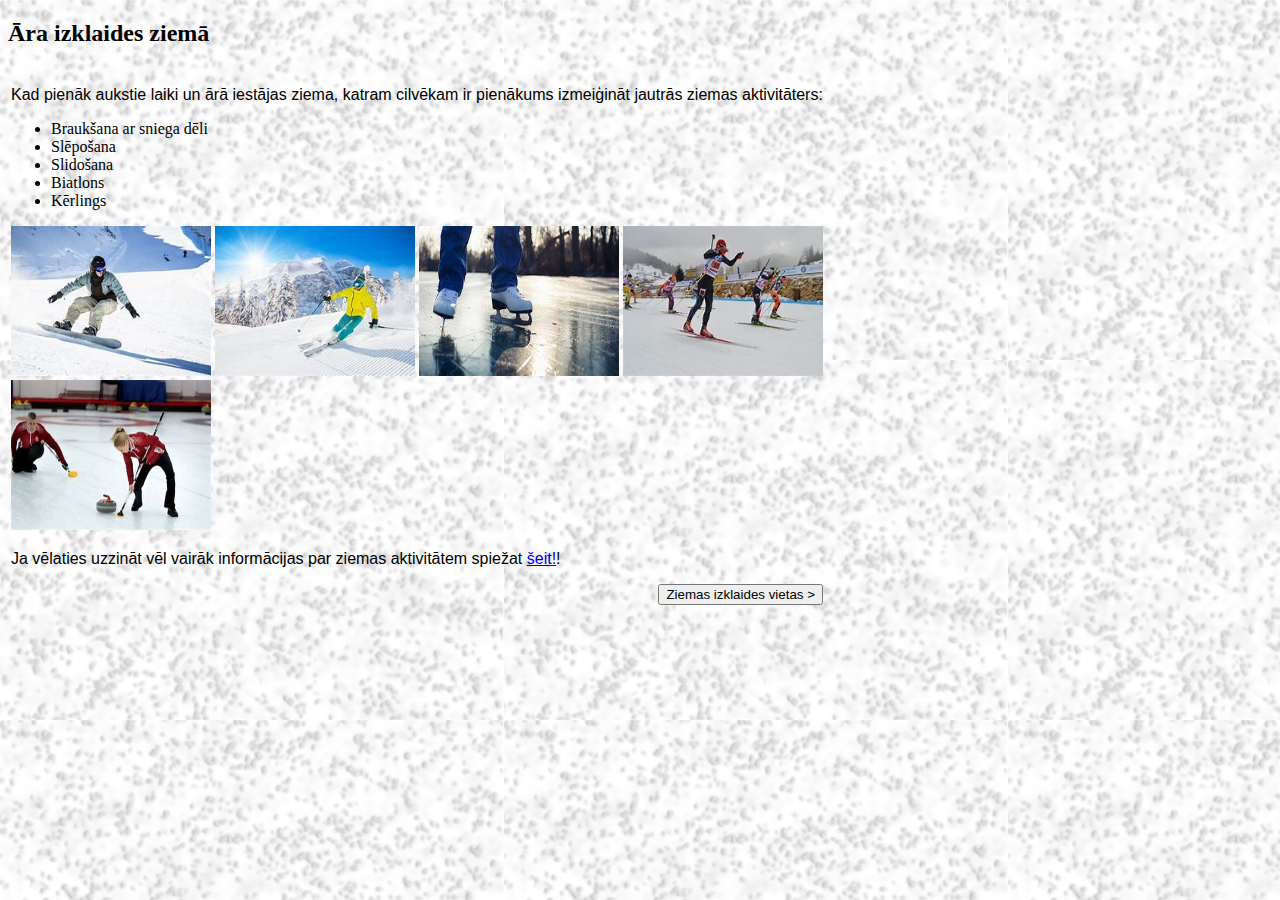
<file: index.html>
<!DOCTYPE html>
<!--
To change this license header, choose License Headers in Project Properties.
To change this template file, choose Tools | Templates
and open the template in the editor.
-->
<html>
    <head>
        <title>Ziemas sporta aktivitātes</title>
        <meta charset="UTF-8">
        <meta name="viewport" content="width=device-width, initial-scale=1.0">
        <link rel="stylesheet" type="text/css" href="css/stils.css">
    </head>
    <body>
        <h2>Āra izklaides ziemā</h2>
        <table> <tr> <td><p>    Kad pienāk aukstie laiki un ārā iestājas ziema, katram cilvēkam ir pienākums izmeiģināt jautrās ziemas aktivitāters:</p>
        <ul>
            <li>Braukšana ar sniega dēli</li>
            <li>Slēpošana</li>
            <li>Slidošana</li>
            <li>Biatlons</li>
            <li>Kērlings</li>
        </ul>
        <a href= "https://lv.wikipedia.org/wiki/Snovbords" target= "_blank ">
         <img src="images/snowboardinfg.jpg" width="200" height="150"></a>
        <a href= "https://lv.wikipedia.org/wiki/Sl%C4%93po%C5%A1ana" target= "_blank ">
            <img src="images/skiing.jpg" width="200" height="150"></a> 
         <a href= "https://medicine.lv/raksti/slidosana_pme" target= "_blank ">
             <img src="images/ice skating.jpg" width="200" height="150"></a>
        <a href= "https://lv.wikipedia.org/wiki/Biatlons" target= "_blank ">
            <img src="images/biatlons.jpg" width="200" height="150"></a> <br>
        <a href= "https://lv.wikipedia.org/wiki/K%C4%93rlings" target= "_blank ">
            <img src="images/kerlings.jpg" width="200" height="150"></a> <br>
            <p> Ja vēlaties uzzināt vēl vairāk informācijas par ziemas aktivitātem spiežat <a href="http://www.mansaura-montafon.at/lv/ziemas-aktivitates#:~:text=%20Ziemas%20aktivit%C4%81tes%20%201%20Sl%C4%93po%C5%A1ana%20Austrijas%20Alpos,,att%C4%81lum%C4%81%20atrodas%20ar%20p%C4%81r%C4%93jie%20Montafonas%20ielejas...%20More">šeit!</a>!</p>
            <p align="right"><button onclick="document.location='adresess.html'">Ziemas izklaides vietas ></button></p>
                </td></tr></table> 
    </body>
</html>
</file>
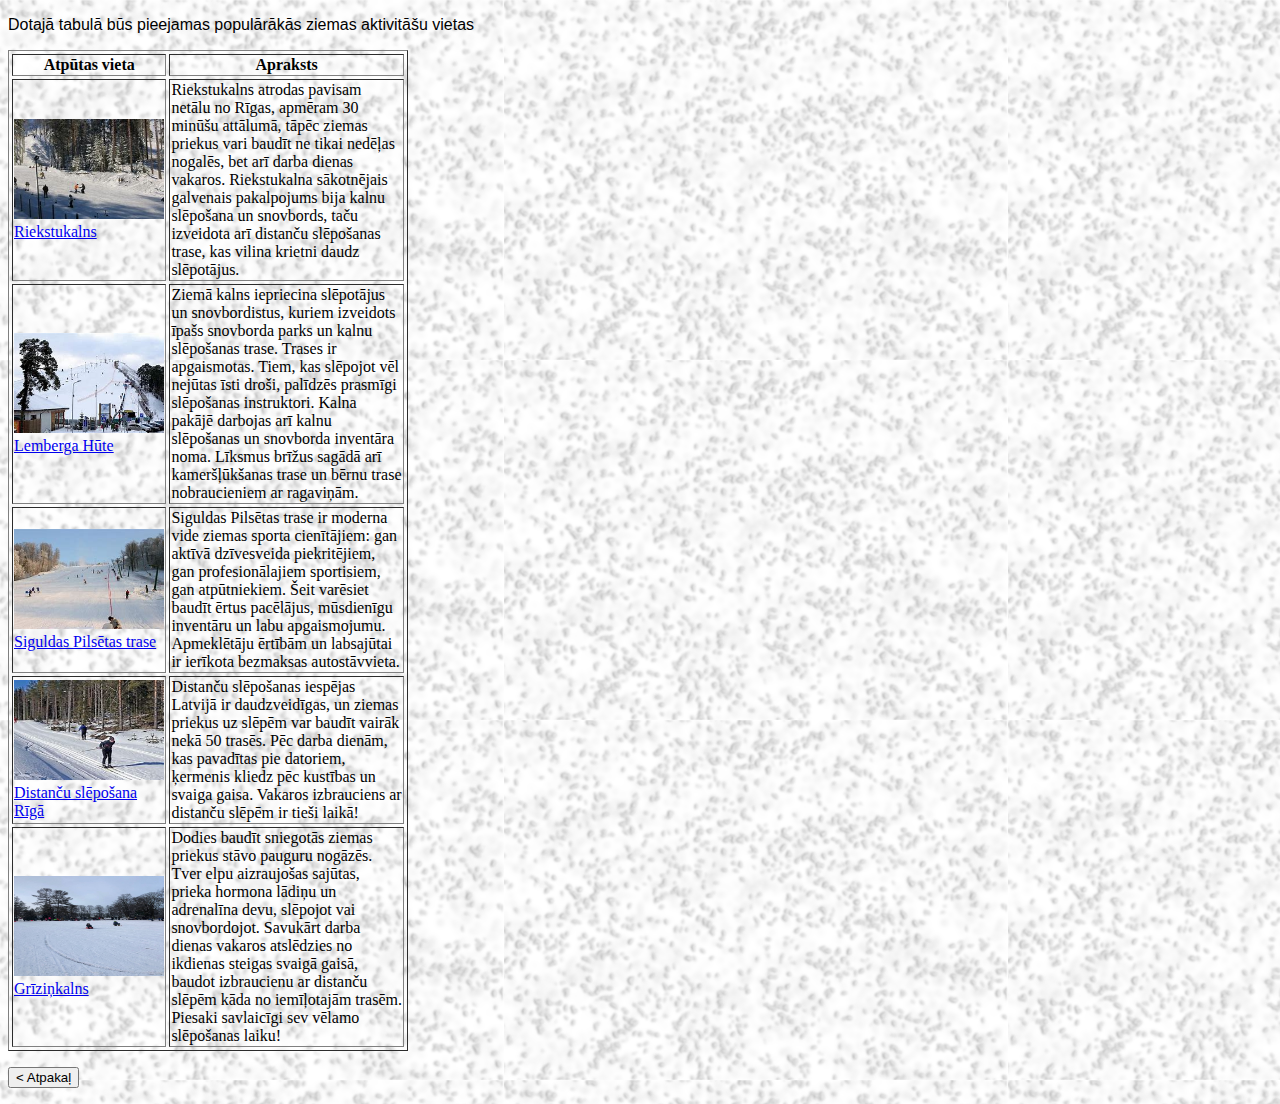
<file: adresess.html>
<!DOCTYPE html>
<!--
To change this license header, choose License Headers in Project Properties.
To change this template file, choose Tools | Templates
and open the template in the editor.
-->
<html>
    <head>
        <title>Iecienītākās ziemas aktivitāšu vietas</title>
        <meta charset="UTF-8">
        <meta name="viewport" content="width=device-width, initial-scale=1.0">
        <link rel="stylesheet" type="text/css" href="css/stils.css">
    </head>
    <body>
        <p>Dotajā tabulā būs pieejamas populārākās ziemas aktivitāšu vietas</p>
        <table border="1" cellspacing="3" width="400" >
            <tr><th> Atpūtas vieta </th><th> Apraksts </th></tr>
<tr> <td> <img src="images/riekstukalns.jpg"  width="150" height="100">
        <br> <a href="https://riekstukalns.lv/en"> Riekstukalns </a>
 </td> <td> Riekstukalns atrodas pavisam netālu no Rīgas, apmēram 30 minūšu attālumā, tāpēc ziemas priekus vari baudīt ne tikai nedēļas nogalēs, bet arī darba dienas vakaros. Riekstukalna sākotnējais galvenais pakalpojums bija kalnu slēpošana un snovbords, taču izveidota arī distanču slēpošanas trase, kas vilina krietni daudz slēpotājus.
  </td> </tr>
<tr> <td> <img src="images/lembergahute.jpg"  width="150" height="100">
        <br> <a href="https://www.lembergahute.lv/"> Lemberga Hūte </a>
 </td> <td> Ziemā kalns iepriecina slēpotājus un snovbordistus, kuriem izveidots īpašs snovborda parks un kalnu slēpošanas trase. Trases ir apgaismotas. Tiem, kas slēpojot vēl nejūtas īsti droši, palīdzēs prasmīgi slēpošanas instruktori. Kalna pakājē darbojas arī kalnu slēpošanas un snovborda inventāra noma. Līksmus brīžus sagādā arī kameršļūkšanas trase un bērnu trase nobraucieniem ar ragaviņām.
  </td> </tr>
<tr> <td> <img src="images/siguldastrase.jpg"  width="150" height="100">
        <br> <a href="https://www.siguldassports.lv/lv/siguldas_pilsetas_trase/"> Siguldas Pilsētas trase </a>
 </td> <td> Siguldas Pilsētas trase ir moderna vide ziemas sporta cienītājiem: gan aktīvā dzīvesveida piekritējiem, gan profesionālajiem sportisiem, gan atpūtniekiem.
Šeit varēsiet baudīt ērtus pacēlājus, mūsdienīgu inventāru un labu apgaismojumu. Apmeklētāju ērtībām un labsajūtai ir ierīkota bezmaksas autostāvvieta.
  </td> </tr>
<tr> <td> <img src="images/distance.jpg"  width="150" height="100">
        <br> <a href="https://www.tvnet.lv/5507755/distancu-sleposana-riga-iecienita"> Distanču slēpošana Rīgā </a>
 </td> <td> Distanču slēpošanas iespējas Latvijā ir daudzveidīgas, un ziemas priekus uz slēpēm var baudīt vairāk nekā 50 trasēs.  Pēc darba dienām, kas pavadītas pie datoriem, ķermenis kliedz pēc kustības un svaiga gaisa. Vakaros izbrauciens ar distanču slēpēm ir tieši laikā!
  </td> </tr>
<tr> <td> <img src="images/grizinkalns.jpg"  width="150" height="100">
        <br> <a href="http://citariga.lv/lat/grizinkalns/"> Grīziņkalns </a>
 </td> <td> Dodies baudīt sniegotās ziemas priekus stāvo pauguru nogāzēs. Tver elpu aizraujošas sajūtas, prieka hormona lādiņu un adrenalīna devu, slēpojot vai snovbordojot. Savukārt darba dienas vakaros atslēdzies no ikdienas steigas svaigā gaisā, baudot izbraucienu ar distanču slēpēm kāda no iemīļotajām trasēm. Piesaki savlaicīgi sev vēlamo slēpošanas laiku!
  </td> </tr>

</table>
        
        <p><button onclick="document.location='index.html'">< Atpakaļ</button></p>
    </body>
</html>
</file>
<file: css/stils.css>
/*
To change this license header, choose License Headers in Project Properties.
To change this template file, choose Tools | Templates
and open the template in the editor.
*/
/* 
    Created on : 2021. gada 27. febr., 13:05:19
    Author     : User
*/
body {
background-image: url("murgs.png");
color: #000000;
}
p {
font: 16px Open Sans Condensed, sans-serif;
color: black;
}
</file>
